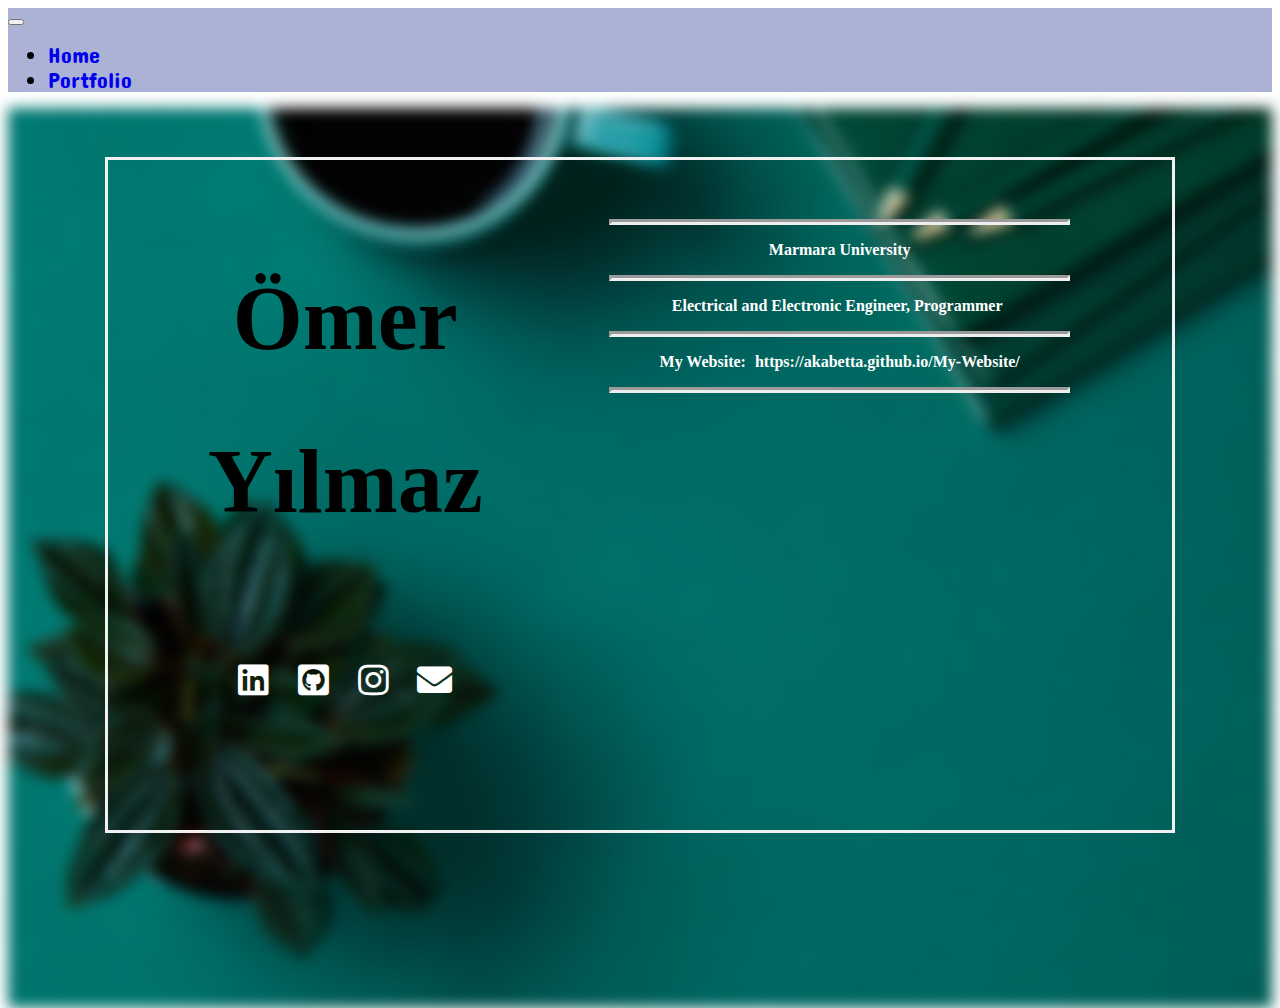
<file: contact.html>
<!DOCTYPE html>
<html lang="tr">
<head>
    <meta charset="utf-8">
    <meta name="viewport" content="width=device-width, initial-scale=1.0">
    <title>Contact</title>
    <link rel="preconnect" href="https://fonts.googleapis.com">
    <link rel="preconnect" href="https://fonts.gstatic.com" crossorigin>
    <link href="https://fonts.googleapis.com/css2?family=Concert+One&display=swap" rel="stylesheet">
    <link rel="stylesheet" href="style.css"/>
    <link href="https://cdn.jsdelivr.net/npm/bootstrap@5.3.0-alpha3/dist/css/bootstrap.min.css" rel="stylesheet" integrity="sha384-KK94CHFLLe+nY2dmCWGMq91rCGa5gtU4mk92HdvYe+M/SXH301p5ILy+dN9+nJOZ" crossorigin="anonymous">
    <script src="https://cdn.jsdelivr.net/npm/bootstrap@5.3.0-alpha3/dist/js/bootstrap.bundle.min.js" integrity="sha384-ENjdO4Dr2bkBIFxQpeoTz1HIcje39Wm4jDKdf19U8gI4ddQ3GYNS7NTKfAdVQSZe" crossorigin="anonymous"></script>
    <link rel="stylesheet" href="https://cdnjs.cloudflare.com/ajax/libs/font-awesome/5.15.3/css/all.min.css">
</head>
<body>
    <nav class="navbar navbar-expand-lg" style="background-color: #ACB1D6;">
        <div class="container-fluid">
          <button class="navbar-toggler navbar-button" type="button" data-bs-toggle="collapse" data-bs-target="#navbarNav" aria-controls="navbarNav" aria-expanded="false" aria-label="Toggle navigation">
            <span class="navbar-toggler-icon"></span>
          </button>
          <div class="collapse navbar-collapse justify-content-end" id="navbarNav">
            <ul class="navbar-nav">
              <li class="nav-item nav-item-texts">
                <a class="nav-link" href="index.html">Home</a>
              </li>
              <li class="nav-item nav-item-texts">
                <a class="nav-link" href="portfolio.html">Portfolio</a>
              </li>
            </ul>
          </div>
        </div>
      </nav>
      <div class="information-image"></div> 
      <div class="information-text">
        <div class="first-half">
          <div class="user-tag">
            <h1 class="user-tag-font">Ömer</h1>
            <h1 class="user-tag-font">Yılmaz</h1>
          </div>
          <div class="user-tag2">
            <div class="social-media-icons">
              <a href="https://www.linkedin.com/in/omerrylmz" target="_blank" style="margin: 10px;">
                <i class="fab fa-linkedin" style=" color:white; "></i>
              </a>
              <a href="https://github.com/akabetta" target="_blank" style="margin: 10px;">
                <i class="fab fa-github-square" style=" color:white; "></i>
              </a>
              <a href="https://www.instagram.com/ylmz_omerr/" target="_blank" style="margin: 10px;">
                <i class="fab fa-instagram" aria-hidden="true" style="color: white;"></i>
              </a>
              <a href="mailto:omerr_ylmz@hotmail.com" style="margin: 10px;">
                <i class="fa fa-envelope" aria-hidden="true" style="color: white;"></i>
              </a>
            </div>
          </div>
        </div>
        <div class="second-half">
          <div class="hr-elements">
            <hr>
            <p><a href="https://www.marmara.edu.tr/" target="_blank" style="color: white;">Marmara University</a></p>
            <hr>
            <p style="margin-right: 5px;">Electrical and Electronic Engineer, Programmer</p>
            <hr>
            <p><strong style="margin-right: 5px;">My Website:</strong> <a href="https://akabetta.github.io/My-Website/ " target="_blank" style="color: white;">https://akabetta.github.io/My-Website/</a></p>
            <hr>
          </div>
        </div>
      </div> 
</body>
</html>
</file>
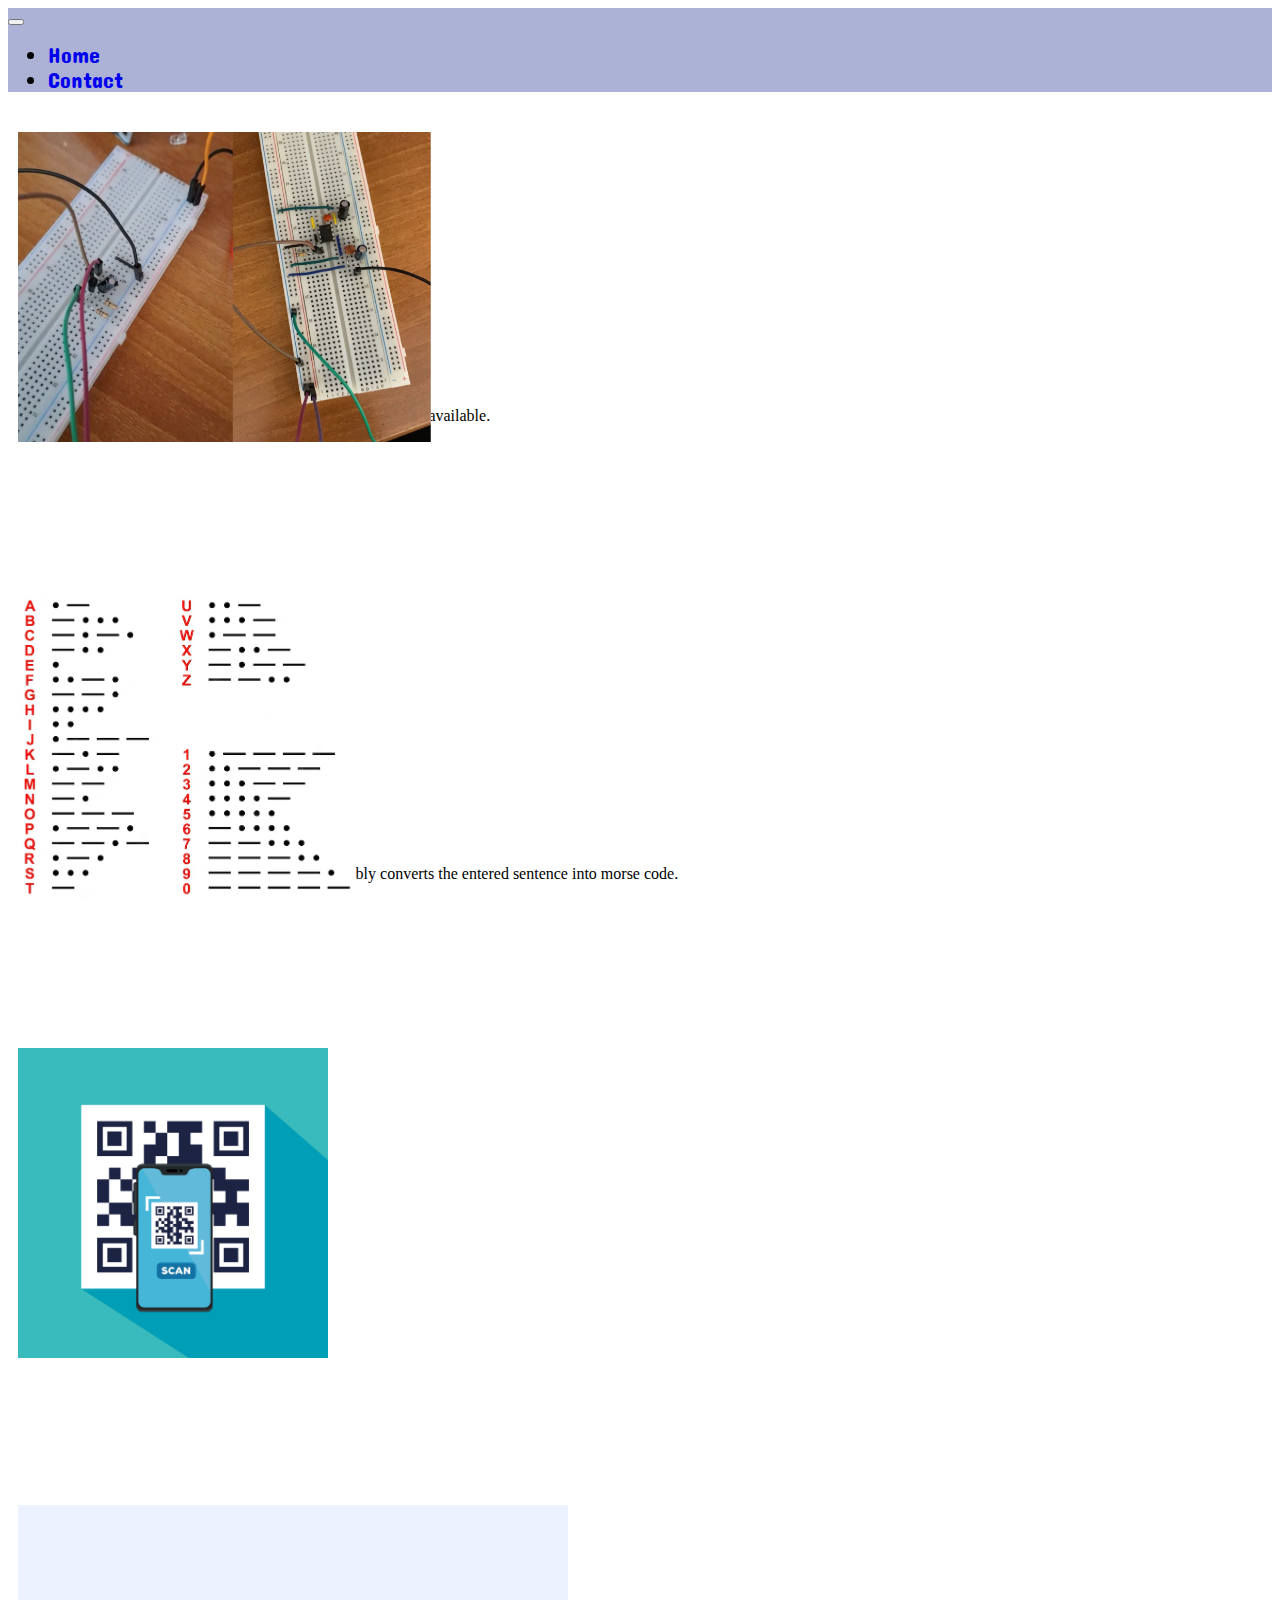
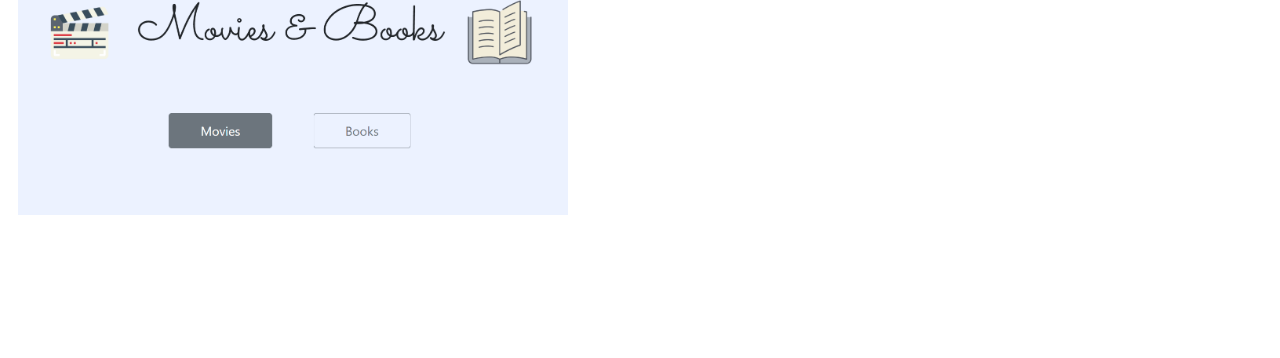
<file: portfolio.html>
<!-- fiber optik kabloyla iletişim, morse code dönüştürücü, qr code yaratıcı, name-card  -->
<!DOCTYPE html>
<html lang="tr">
<head>
    <meta charset="utf-8">
    <meta name="viewport" content="width=device-width, initial-scale=1.0">
    <title>Portfolio</title>
    <link rel="preconnect" href="https://fonts.googleapis.com">
    <link rel="preconnect" href="https://fonts.gstatic.com" crossorigin>
    <link href="https://fonts.googleapis.com/css2?family=Concert+One&display=swap" rel="stylesheet">
    <link rel="stylesheet" href="style.css"/>
    <link href="https://cdn.jsdelivr.net/npm/bootstrap@5.3.0-alpha3/dist/css/bootstrap.min.css" rel="stylesheet" integrity="sha384-KK94CHFLLe+nY2dmCWGMq91rCGa5gtU4mk92HdvYe+M/SXH301p5ILy+dN9+nJOZ" crossorigin="anonymous">
    <script src="https://cdn.jsdelivr.net/npm/bootstrap@5.3.0-alpha3/dist/js/bootstrap.bundle.min.js" integrity="sha384-ENjdO4Dr2bkBIFxQpeoTz1HIcje39Wm4jDKdf19U8gI4ddQ3GYNS7NTKfAdVQSZe" crossorigin="anonymous"></script>
</head>
<body>
    <nav class="navbar navbar-expand-lg" style="background-color: #ACB1D6;">
        <div class="container-fluid">
          <button class="navbar-toggler navbar-button" type="button" data-bs-toggle="collapse" data-bs-target="#navbarNav" aria-controls="navbarNav" aria-expanded="false" aria-label="Toggle navigation">
            <span class="navbar-toggler-icon"></span>
          </button>
          <div class="collapse navbar-collapse justify-content-end" id="navbarNav">
            <ul class="navbar-nav">
              <li class="nav-item nav-item-texts">
                <a class="nav-link" href="index.html">Home</a>
              </li>
              <li class="nav-item nav-item-texts">
                <a class="nav-link " href="contact.html">Contact</a>
              </li>
            </ul>
          </div>
        </div>
      </nav>
      <div class="row row-cols-lg-4 row-cols-sm-2 row-cols-md-3 g-4" style="margin-top:40px; margin-left: 10px; margin-right: 10px;">
        <div class="col">
          <div class="card g-0 border-0">
            <img src="circuits.png" class="card-img-top" alt="circuit-img">
            <div class="card-body" style="margin: 5px;">
              <div id="slide-down">
                <h5 class="card-title">Audio Transmission Via Fiber Optic Cable</h5>
                <p class="card-text">Circuit schematic, used circuit elements and circuit photo are available.</p>
              </div>
            </div>
          </div>
        </div>
        <div class="col">
          <div class="card g-0 border-0">
            <img src="morse-code.png" class="card-img-top" alt="morse-img">
            <div class="card-body" style="margin: 5px;">
              <div id="slide-down">
                <h5 class="card-title">Morse Code Converter</h5>
                <p class="card-text">A morse code converter written with Python. Audibly converts the entered sentence into morse code.</p>
              </div>
            </div>
          </div>
        </div>
        <div class="col">
          <div class="card g-0 border-0">
            <img src="qrcode.jpg" class="card-img-top" alt="qrcode-img">
            <div class="card-body" style="margin: 5px;">
              <div id="slide-down">
                <h5 class="card-title">QR Code Generator</h5>
                <p class="card-text">QR code generator written with Python</p>
              </div>
            </div>
          </div>
        </div>
        <div class="col">
          <div class="card g-0 border-0">
            <img src="book-movie.png" class="card-img-top" alt="book-movie-img">
            <div class="card-body" style="margin: 5px;">
              <div id="slide-down">
                <h5 class="card-title">Book and Movie Rater</h5>
                <p class="card-text">A website where users can review books and movies.</p>
              </div>
            </div>
          </div>
        </div>
      <script>
        const cardImages = document.querySelectorAll('.card-img-top');
        cardImages.forEach((cardImage) => {
          cardImage.addEventListener('mouseleave', () => {
            cardImage.classList.remove('hovered');
          });
          cardImage.addEventListener('mouseenter', () => {
            cardImage.classList.add('hovered');
          });
        });
      </script>
</body>
</html>
</file>
<file: style.css>
.nav-item-texts{
    font-family: 'Concert One', cursive;
    font-size: 135%;
}
.navbar-button:hover{
    background-color: #8294C4;
}
.nav-item a:hover{
    color: #8294C4;
}
a{
    text-decoration: none !important;
}
hr{
    border-width: 3px !important;
}
body, html {
    height: 100%;
}
.hr-elements{
    width: 90%;
    color: white !important;
    word-wrap: break-word;
}
.information-image {
    height: 100%;
    -webkit-filter: blur(7px);
    -moz-filter: blur(7px);
    -o-filter: blur(7px);
    -ms-filter: blur(7px);
    filter: blur(7px);
    background-image: url("background.png") !important;
    background-position: center;    
    background-repeat: no-repeat;
    background-size: cover; 
}
.information-text{
    font-weight: bold;
    border: 3px solid #f1f1f1;
    position: absolute;
    top: 55%;
    left: 50%;
    transform: translate(-50%, -50%);
    z-index: 2;
    width: 80%;
    height: 70%;
    padding: 20px;
    text-align: center;
}
.first-half{
    position: absolute;
    width: 50%;
    height: 90%;
}
.second-half{
    float: right;
    width: 50%;
    height: 90%;
    margin: 3%;
}
.user-tag{
    float: left;
    margin-left:15%;
    margin-top: 5%;
}
.user-tag-font{
  font-size: 90px;
}
.user-tag2{
    clear: both;
    padding-top: 10%;
    margin-right: 5%;
    float: left;
    word-wrap: break-word;
}
.social-media-icons{
    font-size: 35px;
    padding-top: 15px;
    margin-left: 100px;
}
.card-img-top {
    position: relative;
    transition: transform 0.3s ease;
    z-index: 2 !important;
    height: 310px;
  }
.card-title{
  font-size: 110%;
  font-weight: bold;
}
.card-body {
    position: relative;
    bottom: 0;
    top: 100%;
    left: 0;
    width: 100%;
    background-color: white;
    padding: 10px;
    transition: transform 0.7s ease;
    transform: translateY(-100%);
    z-index: 1 !important;
}
.card-img-top:hover {
    transform: translateY(-5%);
  }
.carousel-item{
    border-radius: 50px;
}

.card-img-top:hover + .card-body {
    transform: translateY(0);
  }
  @media (max-width:900px){
    .carousel-control-prev-icon{
        display: none !important;
    }
    .carousel-control-next-icon{
        display: none !important;
    }
  }
.carousel-position{
    position: absolute;
    width: 60%;
    top: 10%;
    left: 20%;
}
.carousel-item{
  height: 600px;
}
.profile-photo{
    margin-top: 5%;
    width: 20%;
    border-radius: 50%;
}
.portfolio-photo{
    margin-top: 2%;
    width:30%;
}
#myImage {
    position: relative;
  }
.contact-img{
    width: 40%;
}
  @keyframes tilt-shaking {
    0% { transform: rotate(0deg); }
    10% { transform: rotate(5deg); }
    20% { transform: rotate(-5deg); }
    30% { transform: rotate(4deg); }
    40% { transform: rotate(-4deg); }
    50% { transform: rotate(3deg); }
    60% { transform: rotate(-3deg); }
    70% { transform: rotate(2deg); }
    80% { transform: rotate(-2deg); }
    90% { transform: rotate(1deg); }
    100% {transform: rotate(0deg);}
  }  
  .shake-animation {
    animation-name: tilt-shaking;
    animation-duration: 1.5s;
    animation-iteration-count: infinite;
  }
  .logo-size{
    width: 50%;
    margin: 20px;
  }
@media (max-width:755px) {
    .carousel-item{
      height: 1000px;
    }
    .user-tag{
      margin-top: 50px;
  }
    .user-tag-font{
      font-size: 30px;
    }
    .social-media-icons{
      margin-top: 20px;
      font-size: 20px;
      margin-left: 0px;
  }
}
@media (max-width:576px) {
  .logo-size{
    width:30%;
}
.profile-photo{
  margin-top: 5%;
  width: 40%;
  border-radius: 50%;
}
}
.portfolio-element{
  margin-top: 50px !important;

}
@-webkit-keyframes bounce {
    0%, 20%, 50%, 80%, 100% {
      -webkit-transform: translateY(0); }
    40% {
      -webkit-transform: translateY(-30px); }
    60% {
      -webkit-transform: translateY(-15px); } }
  @-moz-keyframes bounce {
    0%, 20%, 50%, 80%, 100% {
      -moz-transform: translateY(0); }
    40% {
      -moz-transform: translateY(-30px); }
    60% {
      -moz-transform: translateY(-15px); } }
  @keyframes bounce {
    0%, 20%, 50%, 80%, 100% {
      -webkit-transform: translateY(0);
      -moz-transform: translateY(0);
      -ms-transform: translateY(0);
      -o-transform: translateY(0);
      transform: translateY(0); }
    40% {
      -webkit-transform: translateY(-30px);
      -moz-transform: translateY(-30px);
      -ms-transform: translateY(-30px);
      -o-transform: translateY(-30px);
      transform: translateY(-30px); }
    60% {
      -webkit-transform: translateY(-15px);
      -moz-transform: translateY(-15px);
      -ms-transform: translateY(-15px);
      -o-transform: translateY(-15px);
      transform: translateY(-15px); } }
</file>
